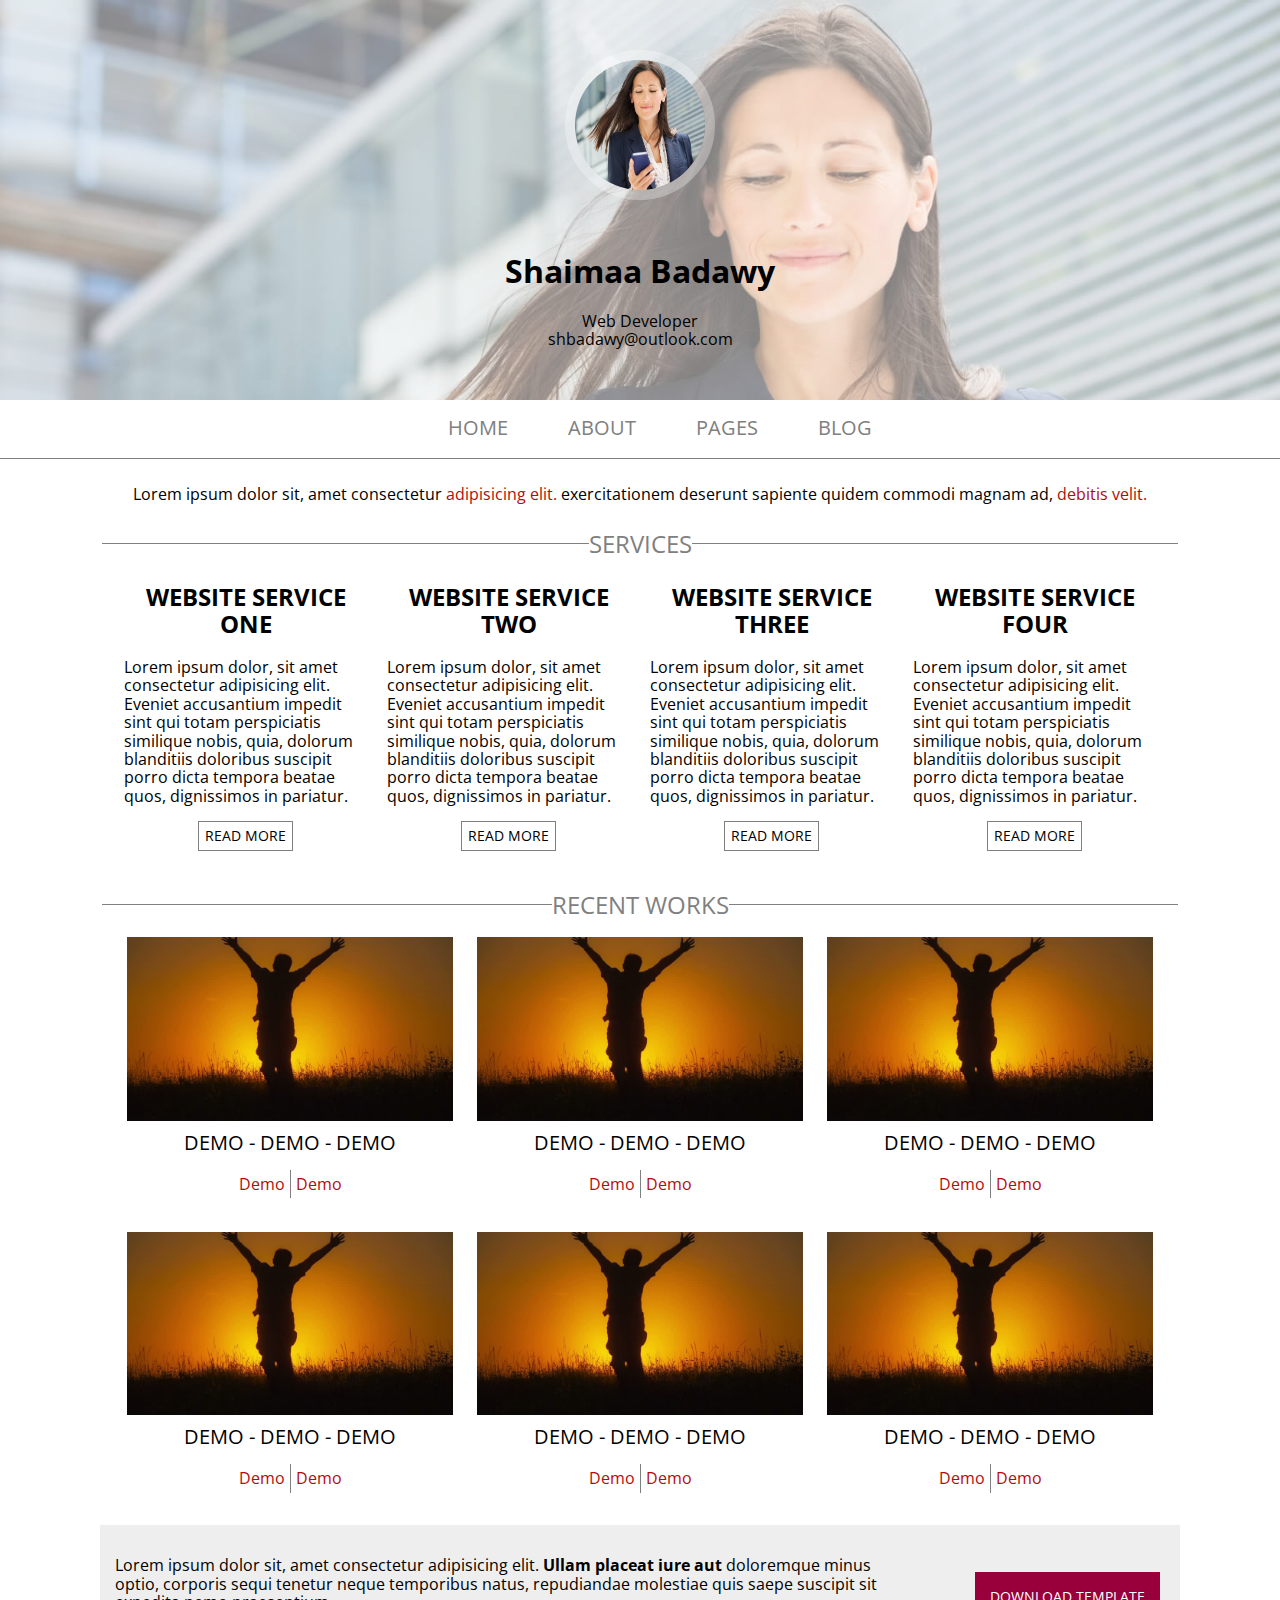
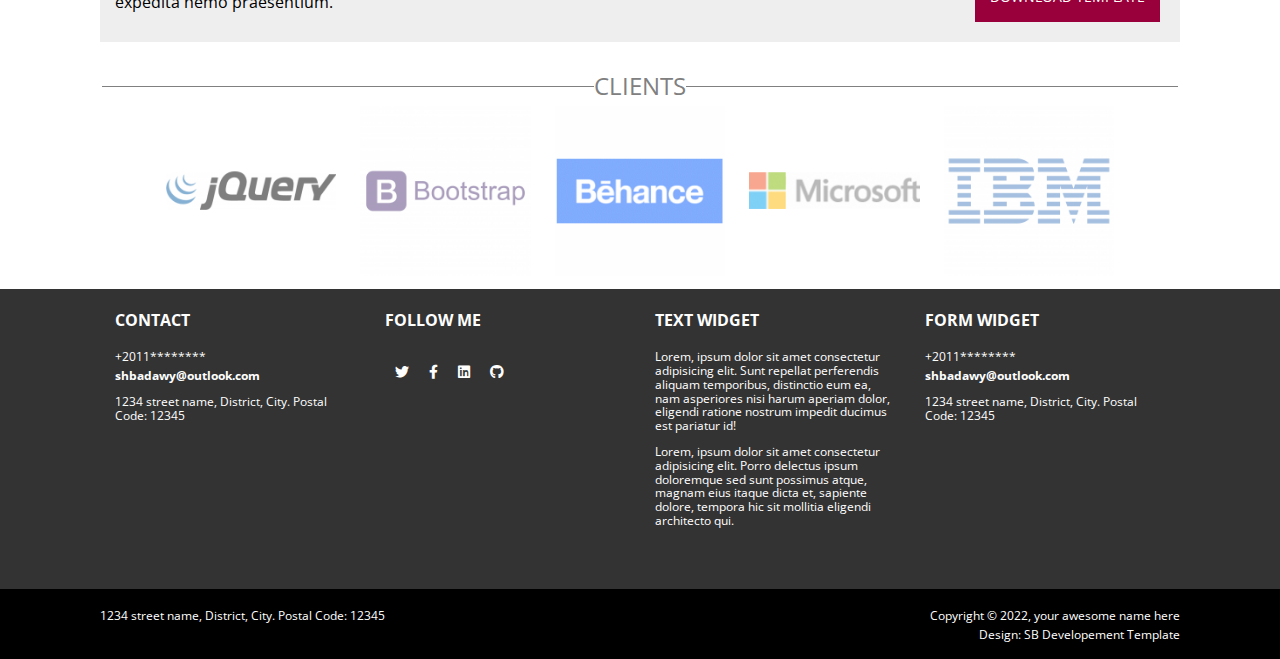
<file: index.html>
<!DOCTYPE html>
<html lang="en">
<head>
    <meta charset="UTF-8">
    <meta http-equiv="X-UA-Compatible" content="IE=edge">
    <meta name="viewport" content="width=device-width, initial-scale=1.0">
    <meta name="description" content="This is a test template for itshare front end course">
    <link rel="stylesheet" href="./css/normalize.css">
    <link rel="stylesheet" href="./css/all.css">
    <link rel="stylesheet" href="./css/style.css">
    <link rel="shortcut icon" href="./images/icon.jpg" type="image/x-icon">
    <link href="https://fonts.googleapis.com/css2?family=Open+Sans:ital,wght@0,300;0,400;0,500;0,600;0,700;0,800;1,300;1,400;1,500;1,600;1,700;1,800&display=swap" rel="stylesheet">
    <title>Home</title>
</head>
<body>
    <section id="headSec">
        <header>
            <div class="headContainer">
                <img src="./images/woman-profile.jpg" alt="developer" class="profile">
                <h1>shaimaa badawy</h1>
                <span class="title">web developer</span>
                <span class="info">shbadawy@outlook.com</span>
            </div>
        </header>
        <nav>
            <ul class="menu">
                <li>
                    <a href="index.html">home</a>
                </li>
                <li>
                    <a href="about.html">about</a>
                </li>
                <li>
                    <a href="pages.html">pages</a>
                </li>
                <li>
                    <a href="blog.html">blog</a>
                </li>
            </ul>
        </nav>
    </section>
    <section id="bodySec">
        <div class="intro">
            <p>Lorem ipsum dolor sit, amet consectetur <span class="emphasis">adipisicing elit.</span> exercitationem deserunt sapiente quidem commodi magnam ad, <span class="emphasis">debitis velit.</span></p>
        </div>
        <section id="services">
            <fieldset>
                <legend>services</legend>
                <div class="servOne">
                    <h2>website service one</h2>
                    <p>Lorem ipsum dolor, sit amet consectetur adipisicing elit. Eveniet accusantium impedit sint qui totam perspiciatis similique nobis, quia, dolorum blanditiis doloribus suscipit porro dicta tempora beatae quos, dignissimos in pariatur.</p>
                    <button>read more</button>
                </div>
                <div class="servTwo">
                    <h2>website service two</h2>
                    <p>Lorem ipsum dolor, sit amet consectetur adipisicing elit. Eveniet accusantium impedit sint qui totam perspiciatis similique nobis, quia, dolorum blanditiis doloribus suscipit porro dicta tempora beatae quos, dignissimos in pariatur.</p>
                    <button>read more</button>
                </div>
                <div class="servThree">
                    <h2>website service three</h2>
                    <p>Lorem ipsum dolor, sit amet consectetur adipisicing elit. Eveniet accusantium impedit sint qui totam perspiciatis similique nobis, quia, dolorum blanditiis doloribus suscipit porro dicta tempora beatae quos, dignissimos in pariatur.</p>
                    <button>read more</button>
                </div>
                <div class="servFour">
                    <h2>website service four</h2>
                    <p>Lorem ipsum dolor, sit amet consectetur adipisicing elit. Eveniet accusantium impedit sint qui totam perspiciatis similique nobis, quia, dolorum blanditiis doloribus suscipit porro dicta tempora beatae quos, dignissimos in pariatur.</p>
                    <button>read more</button>
                </div>
            </fieldset>
        </section>
        <section id="recentWork">
            <div class="workTable">
                <fieldset>
                    <legend>recent works</legend>
                    <table>
                        <tr>
                            <td>
                                <img src="./images/demo.jpg" alt="demo-work">
                                <span>demo - demo - demo</span>
                                <ul>
                                    <li>demo</li>
                                    <li>demo</li>
                                </ul>
                            </td>
                            <td>
                                <img src="./images/demo.jpg" alt="demo-work">
                                <span>demo - demo - demo</span>
                                <ul>
                                    <li>demo</li>
                                    <li>demo</li>
                                </ul>
                            </td>
                            <td>
                                <img src="./images/demo.jpg" alt="demo-work">
                                <span>demo - demo - demo</span>
                                <ul>
                                    <li>demo</li>
                                    <li>demo</li>
                                </ul>
                            </td>
                        </tr>
                        <tr>
                            <td>
                                <img src="./images/demo.jpg" alt="demo-work">
                                <span>demo - demo - demo</span>
                                <ul>
                                    <li>demo</li>
                                    <li>demo</li>
                                </ul>
                            </td>
                            <td>
                                <img src="./images/demo.jpg" alt="demo-work">
                                <span>demo - demo - demo</span>
                                <ul>
                                    <li>demo</li>
                                    <li>demo</li>
                                </ul>
                            </td>
                            <td>
                                <img src="./images/demo.jpg" alt="demo-work">
                                <span>demo - demo - demo</span>
                                <ul>
                                    <li>demo</li>
                                    <li>demo</li>
                                </ul>
                            </td>
                        </tr>
                    </table>
                </fieldset>
            </div>
            <div class="downloadDiv">
                <p>Lorem ipsum dolor sit, amet consectetur adipisicing elit. <span>Ullam placeat iure aut</span>  doloremque minus optio, corporis sequi tenetur neque temporibus natus, repudiandae molestiae quis saepe suscipit sit expedita nemo praesentium.</p>
                <button>download template</button>
            </div>
        </section>
        <section id="clients">
            <fieldset>
                <legend>clients</legend>
                <div class="logos">
                    <img src="./images/jquery.png" alt="jquery">
                    <img src="./images/bootstrap.png" alt="bootstrap">
                    <img src="./images/behance.jpg" alt="behance">
                    <img src="./images/microsoft.png" alt="microsoft">
                    <img src="./images/ibm.png" alt="ibm">
                </div>
            </fieldset>
        </section>
    </section>
    <section id="footSec">
        <div class="footDiv">
            <div class="contact">
                <h4>contact</h4>
                <p>
                    <span class="phone">+2011********</span>
                    <span class="mail">shbadawy@outlook.com</span>
                </p>
                <p>
                    1234 street name, District, City. Postal Code: 12345
                </p>
            </div>
            <div class="follow">
                <h4>follow me</h4>
                <ul>
                    <li>
                        <a href="https://twitter.com/ShaimaaRefaat88" target="_blank" rel="no-opener">
                            <i class="fab fa-twitter"></i>
                        </a>
                    </li>
                    <li>
                        <a href="https://www.facebook.com/ShaimaaBadawy09/" target="_blank" rel="no-opener">
                            <i class="fab fa-facebook-f"></i>
                        </a>
                    </li>
                    <li>
                        <a href="https://www.linkedin.com/in/shaimaarefaat/" target="_blank" rel="no-opener">
                            <i class="fab fa-linkedin"></i>
                        </a>
                    </li>
                    <li>
                        <a href="https://github.com/ShaimaaBadawy09" target="_blank" rel="no-opener">
                            <i class="fab fa-github"></i>
                        </a>
                    </li>
                </ul>
            </div>
            <div class="textWidget">
                <h4>text widget</h4>
                <p>Lorem, ipsum dolor sit amet consectetur adipisicing elit. Sunt repellat perferendis aliquam temporibus, distinctio eum ea, nam asperiores nisi harum aperiam dolor, eligendi ratione nostrum impedit ducimus est pariatur id!</p>
                <p>Lorem, ipsum dolor sit amet consectetur adipisicing elit. Porro delectus ipsum doloremque sed sunt possimus atque, magnam eius itaque dicta et, sapiente dolore, tempora hic sit mollitia eligendi architecto qui.</p>
            </div>
            <div class="formWidget">
                <h4>form widget</h4>
                <p>
                    <span class="phone">+2011********</span>
                    <span class="mail">shbadawy@outlook.com</span>
                </p>
                <p>
                    1234 street name, District, City. Postal Code: 12345
                </p>
            </div>
        </div>
        <footer>
            <div class="left">
                <span>
                    1234 street name, District, City. Postal Code: 12345
                </span>
            </div>
            <div class="right">
                <span>Copyright &copy; 2022, your awesome name here</span>
                <span>Design: SB Developement Template</span>
            </div>
        </footer>
    </section>
</body>
</html>
</file>
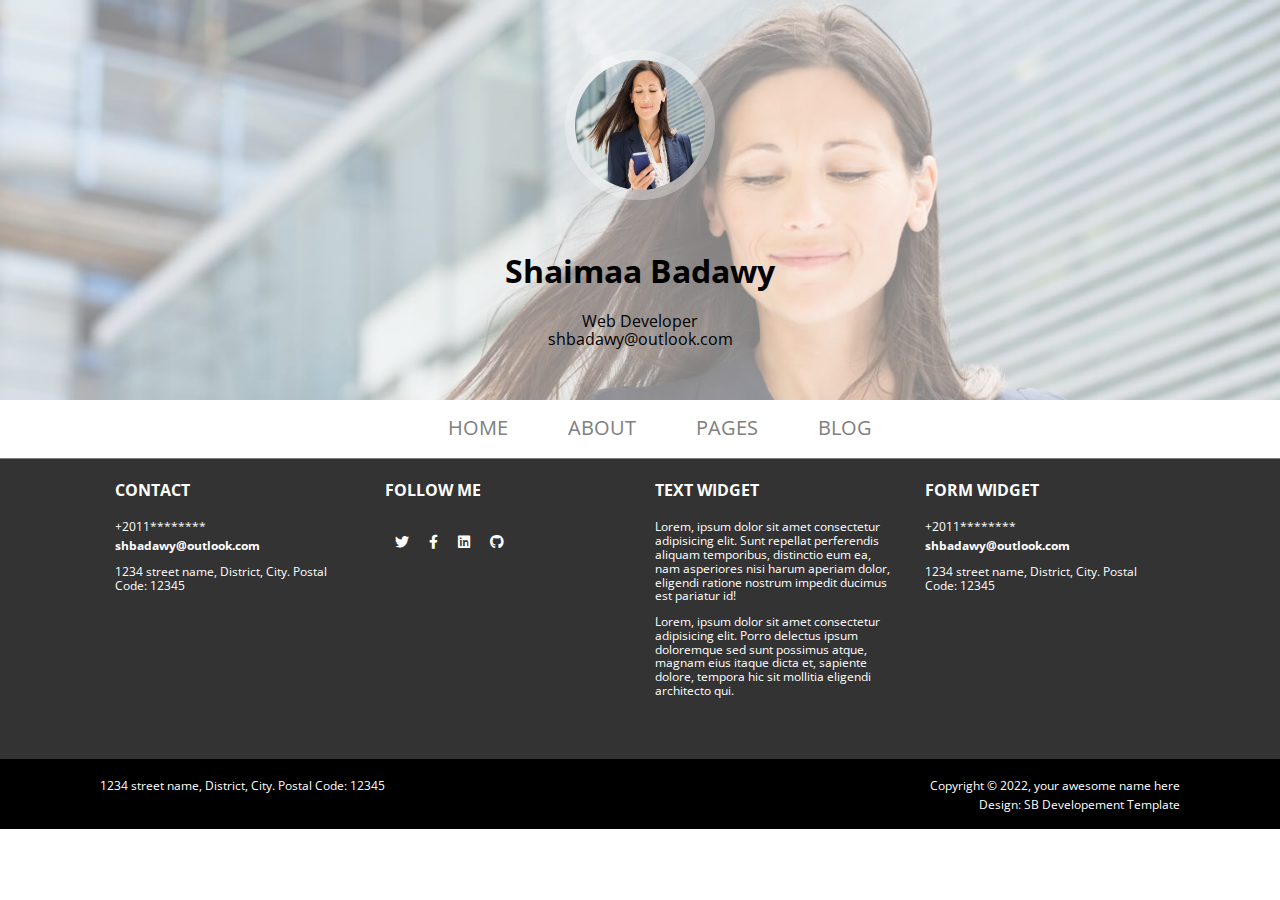
<file: about.html>
<!DOCTYPE html>
<html lang="en">
<head>
    <meta charset="UTF-8">
    <meta http-equiv="X-UA-Compatible" content="IE=edge">
    <meta name="viewport" content="width=device-width, initial-scale=1.0">
    <meta name="description" content="This is a test template for itshare front end course">
    <link rel="stylesheet" href="./css/normalize.css">
    <link rel="stylesheet" href="./css/all.css">
    <link rel="stylesheet" href="./css/style.css">
    <link rel="shortcut icon" href="./images/icon.jpg" type="image/x-icon">
    <link href="https://fonts.googleapis.com/css2?family=Open+Sans:ital,wght@0,300;0,400;0,500;0,600;0,700;0,800;1,300;1,400;1,500;1,600;1,700;1,800&display=swap" rel="stylesheet">
    <title>About</title>
</head>
<body>
    <section id="headSec">
        <header>
            <div class="headContainer">
                <img src="./images/woman-profile.jpg" alt="developer" class="profile">
                <h1>shaimaa badawy</h1>
                <span class="title">web developer</span>
                <span class="info">shbadawy@outlook.com</span>
            </div>
        </header>
        <nav>
            <ul class="menu">
                <li>
                    <a href="index.html">home</a>
                </li>
                <li>
                    <a href="about.html">about</a>
                </li>
                <li>
                    <a href="pages.html">pages</a>
                </li>
                <li>
                    <a href="blog.html">blog</a>
                </li>
            </ul>
        </nav>
    </section>
    <section id="footSec">
        <div class="footDiv">
            <div class="contact">
                <h4>contact</h4>
                <p>
                    <span class="phone">+2011********</span>
                    <span class="mail">shbadawy@outlook.com</span>
                </p>
                <p>
                    1234 street name, District, City. Postal Code: 12345
                </p>
            </div>
            <div class="follow">
                <h4>follow me</h4>
                <ul>
                    <li>
                        <a href="https://twitter.com/ShaimaaRefaat88" target="_blank" rel="no-opener">
                            <i class="fab fa-twitter"></i>
                        </a>
                    </li>
                    <li>
                        <a href="https://www.facebook.com/ShaimaaBadawy09/" target="_blank" rel="no-opener">
                            <i class="fab fa-facebook-f"></i>
                        </a>
                    </li>
                    <li>
                        <a href="https://www.linkedin.com/in/shaimaarefaat/" target="_blank" rel="no-opener">
                            <i class="fab fa-linkedin"></i>
                        </a>
                    </li>
                    <li>
                        <a href="https://github.com/ShaimaaBadawy09" target="_blank" rel="no-opener">
                            <i class="fab fa-github"></i>
                        </a>
                    </li>
                </ul>
            </div>
            <div class="textWidget">
                <h4>text widget</h4>
                <p>Lorem, ipsum dolor sit amet consectetur adipisicing elit. Sunt repellat perferendis aliquam temporibus, distinctio eum ea, nam asperiores nisi harum aperiam dolor, eligendi ratione nostrum impedit ducimus est pariatur id!</p>
                <p>Lorem, ipsum dolor sit amet consectetur adipisicing elit. Porro delectus ipsum doloremque sed sunt possimus atque, magnam eius itaque dicta et, sapiente dolore, tempora hic sit mollitia eligendi architecto qui.</p>
            </div>
            <div class="formWidget">
                <h4>form widget</h4>
                <p>
                    <span class="phone">+2011********</span>
                    <span class="mail">shbadawy@outlook.com</span>
                </p>
                <p>
                    1234 street name, District, City. Postal Code: 12345
                </p>
            </div>
        </div>
        <footer>
            <div class="left">
                <span>
                    1234 street name, District, City. Postal Code: 12345
                </span>
            </div>
            <div class="right">
                <span>Copyright &copy; 2022, your awesome name here</span>
                <span>Design: SB Developement Template</span>
            </div>
        </footer>
    </section>
</body>
</html>
</file>
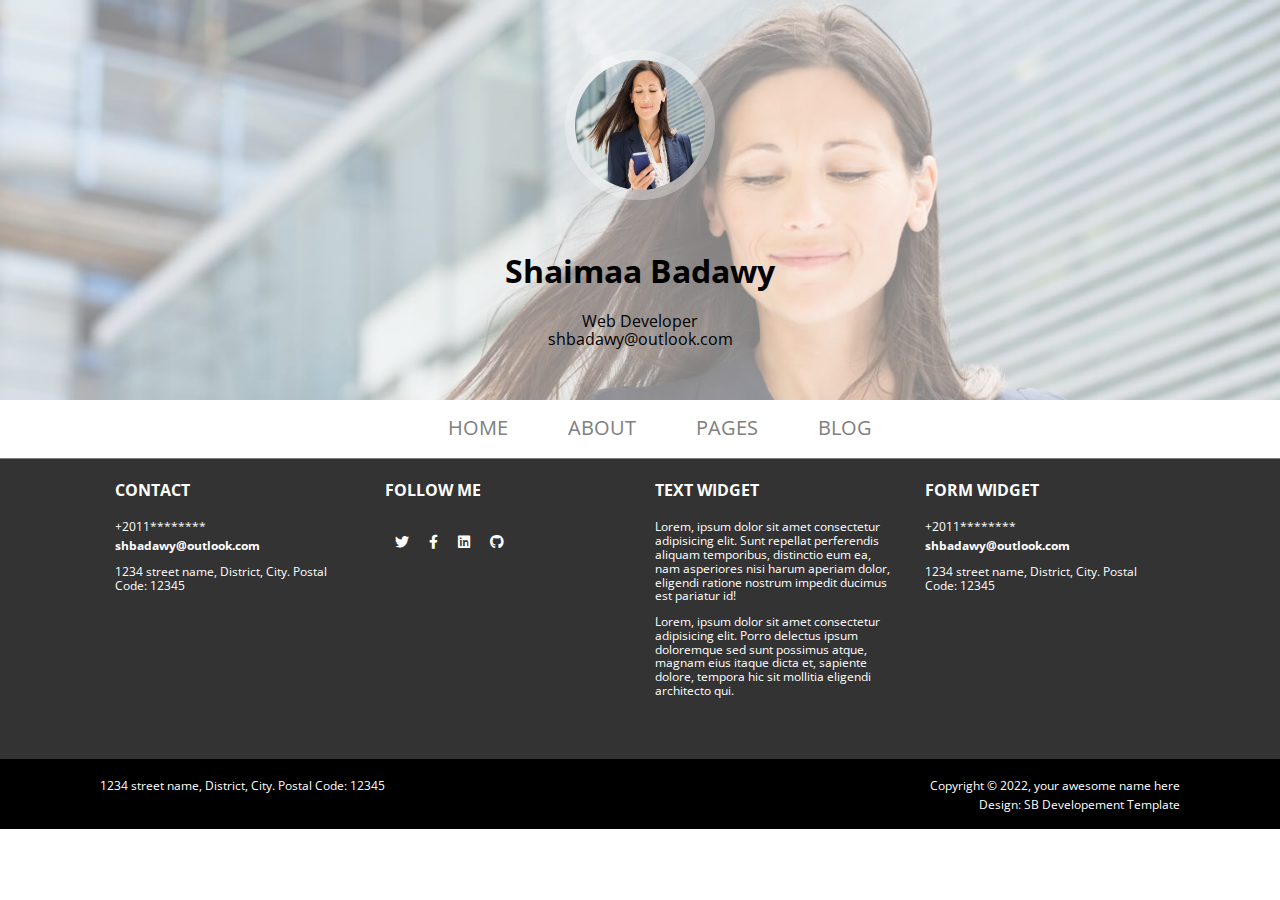
<file: blog.html>
<!DOCTYPE html>
<html lang="en">
<head>
    <meta charset="UTF-8">
    <meta http-equiv="X-UA-Compatible" content="IE=edge">
    <meta name="viewport" content="width=device-width, initial-scale=1.0">
    <meta name="description" content="This is a test template for itshare front end course">
    <link rel="stylesheet" href="./css/normalize.css">
    <link rel="stylesheet" href="./css/all.css">
    <link rel="stylesheet" href="./css/style.css">
    <link rel="shortcut icon" href="./images/icon.jpg" type="image/x-icon">
    <link href="https://fonts.googleapis.com/css2?family=Open+Sans:ital,wght@0,300;0,400;0,500;0,600;0,700;0,800;1,300;1,400;1,500;1,600;1,700;1,800&display=swap" rel="stylesheet">
    <title>Blog</title>
</head>
<body>
    <section id="headSec">
        <header>
            <div class="headContainer">
                <img src="./images/woman-profile.jpg" alt="developer" class="profile">
                <h1>shaimaa badawy</h1>
                <span class="title">web developer</span>
                <span class="info">shbadawy@outlook.com</span>
            </div>
        </header>
        <nav>
            <ul class="menu">
                <li>
                    <a href="index.html">home</a>
                </li>
                <li>
                    <a href="about.html">about</a>
                </li>
                <li>
                    <a href="pages.html">pages</a>
                </li>
                <li>
                    <a href="blog.html">blog</a>
                </li>
            </ul>
        </nav>
    </section>
    <section id="footSec">
        <div class="footDiv">
            <div class="contact">
                <h4>contact</h4>
                <p>
                    <span class="phone">+2011********</span>
                    <span class="mail">shbadawy@outlook.com</span>
                </p>
                <p>
                    1234 street name, District, City. Postal Code: 12345
                </p>
            </div>
            <div class="follow">
                <h4>follow me</h4>
                <ul>
                    <li>
                        <a href="https://twitter.com/ShaimaaRefaat88" target="_blank" rel="no-opener">
                            <i class="fab fa-twitter"></i>
                        </a>
                    </li>
                    <li>
                        <a href="https://www.facebook.com/ShaimaaBadawy09/" target="_blank" rel="no-opener">
                            <i class="fab fa-facebook-f"></i>
                        </a>
                    </li>
                    <li>
                        <a href="https://www.linkedin.com/in/shaimaarefaat/" target="_blank" rel="no-opener">
                            <i class="fab fa-linkedin"></i>
                        </a>
                    </li>
                    <li>
                        <a href="https://github.com/ShaimaaBadawy09" target="_blank" rel="no-opener">
                            <i class="fab fa-github"></i>
                        </a>
                    </li>
                </ul>
            </div>
            <div class="textWidget">
                <h4>text widget</h4>
                <p>Lorem, ipsum dolor sit amet consectetur adipisicing elit. Sunt repellat perferendis aliquam temporibus, distinctio eum ea, nam asperiores nisi harum aperiam dolor, eligendi ratione nostrum impedit ducimus est pariatur id!</p>
                <p>Lorem, ipsum dolor sit amet consectetur adipisicing elit. Porro delectus ipsum doloremque sed sunt possimus atque, magnam eius itaque dicta et, sapiente dolore, tempora hic sit mollitia eligendi architecto qui.</p>
            </div>
            <div class="formWidget">
                <h4>form widget</h4>
                <p>
                    <span class="phone">+2011********</span>
                    <span class="mail">shbadawy@outlook.com</span>
                </p>
                <p>
                    1234 street name, District, City. Postal Code: 12345
                </p>
            </div>
        </div>
        <footer>
            <div class="left">
                <span>
                    1234 street name, District, City. Postal Code: 12345
                </span>
            </div>
            <div class="right">
                <span>Copyright &copy; 2022, your awesome name here</span>
                <span>Design: SB Developement Template</span>
            </div>
        </footer>
    </section>
</body>
</html>
</file>
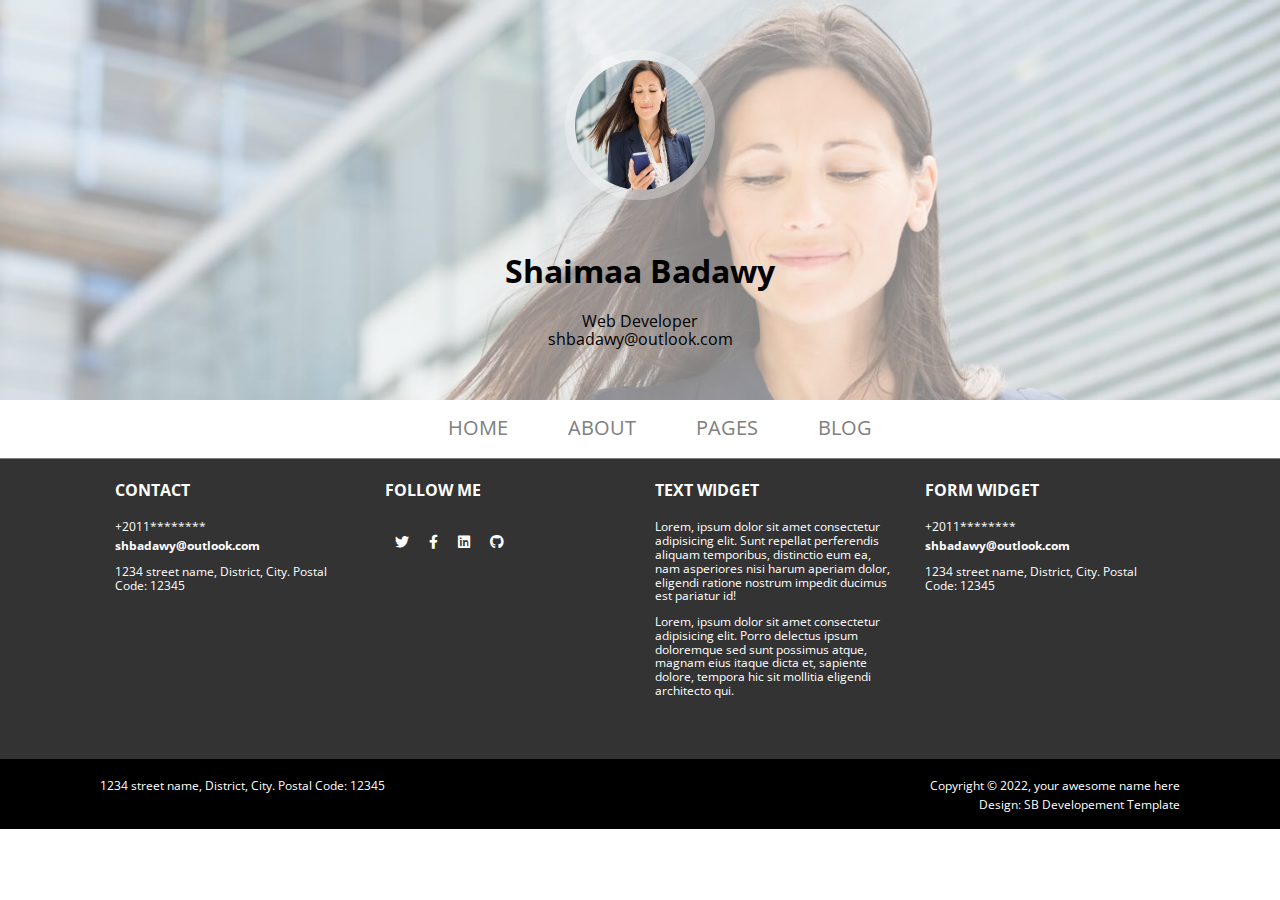
<file: pages.html>
<!DOCTYPE html>
<html lang="en">
<head>
    <meta charset="UTF-8">
    <meta http-equiv="X-UA-Compatible" content="IE=edge">
    <meta name="viewport" content="width=device-width, initial-scale=1.0">
    <meta name="description" content="This is a test template for itshare front end course">
    <link rel="stylesheet" href="./css/normalize.css">
    <link rel="stylesheet" href="./css/all.css">
    <link rel="stylesheet" href="./css/style.css">
    <link rel="shortcut icon" href="./images/icon.jpg" type="image/x-icon">
    <link href="https://fonts.googleapis.com/css2?family=Open+Sans:ital,wght@0,300;0,400;0,500;0,600;0,700;0,800;1,300;1,400;1,500;1,600;1,700;1,800&display=swap" rel="stylesheet">
    <title>Pages</title>
</head>
<body>
    <section id="headSec">
        <header>
            <div class="headContainer">
                <img src="./images/woman-profile.jpg" alt="developer" class="profile">
                <h1>shaimaa badawy</h1>
                <span class="title">web developer</span>
                <span class="info">shbadawy@outlook.com</span>
            </div>
        </header>
        <nav>
            <ul class="menu">
                <li>
                    <a href="index.html">home</a>
                </li>
                <li>
                    <a href="about.html">about</a>
                </li>
                <li>
                    <a href="pages.html">pages</a>
                </li>
                <li>
                    <a href="blog.html">blog</a>
                </li>
            </ul>
        </nav>
    </section>
    <section id="footSec">
        <div class="footDiv">
            <div class="contact">
                <h4>contact</h4>
                <p>
                    <span class="phone">+2011********</span>
                    <span class="mail">shbadawy@outlook.com</span>
                </p>
                <p>
                    1234 street name, District, City. Postal Code: 12345
                </p>
            </div>
            <div class="follow">
                <h4>follow me</h4>
                <ul>
                    <li>
                        <a href="https://twitter.com/ShaimaaRefaat88" target="_blank" rel="no-opener">
                            <i class="fab fa-twitter"></i>
                        </a>
                    </li>
                    <li>
                        <a href="https://www.facebook.com/ShaimaaBadawy09/" target="_blank" rel="no-opener">
                            <i class="fab fa-facebook-f"></i>
                        </a>
                    </li>
                    <li>
                        <a href="https://www.linkedin.com/in/shaimaarefaat/" target="_blank" rel="no-opener">
                            <i class="fab fa-linkedin"></i>
                        </a>
                    </li>
                    <li>
                        <a href="https://github.com/ShaimaaBadawy09" target="_blank" rel="no-opener">
                            <i class="fab fa-github"></i>
                        </a>
                    </li>
                </ul>
            </div>
            <div class="textWidget">
                <h4>text widget</h4>
                <p>Lorem, ipsum dolor sit amet consectetur adipisicing elit. Sunt repellat perferendis aliquam temporibus, distinctio eum ea, nam asperiores nisi harum aperiam dolor, eligendi ratione nostrum impedit ducimus est pariatur id!</p>
                <p>Lorem, ipsum dolor sit amet consectetur adipisicing elit. Porro delectus ipsum doloremque sed sunt possimus atque, magnam eius itaque dicta et, sapiente dolore, tempora hic sit mollitia eligendi architecto qui.</p>
            </div>
            <div class="formWidget">
                <h4>form widget</h4>
                <p>
                    <span class="phone">+2011********</span>
                    <span class="mail">shbadawy@outlook.com</span>
                </p>
                <p>
                    1234 street name, District, City. Postal Code: 12345
                </p>
            </div>
        </div>
        <footer>
            <div class="left">
                <span>
                    1234 street name, District, City. Postal Code: 12345
                </span>
            </div>
            <div class="right">
                <span>Copyright &copy; 2022, your awesome name here</span>
                <span>Design: SB Developement Template</span>
            </div>
        </footer>
    </section>
</body>
</html>
</file>
<file: css/style.css>
*
{
    box-sizing: border-box;
    font-family: 'Open Sans', sans-serif;
}
/**************** head section style ****************/
header
{
    background-image: url(../images/woman.jpg);
    background-size: cover;
    text-align: center;
    height: 400px;
}
.headContainer
{
    background-color: rgba(255, 255, 255, 0.5);
    height: inherit;
}
.profile
{
    margin: 50px auto;
    width: 150px;
    height: 150px;
    border: 10px solid rgba(255, 255, 255, 0.3);
    border-radius: 50%;
    -webkit-border-radius: 50%;
    -moz-border-radius: 50%;
    -ms-border-radius: 50%;
    -o-border-radius: 50%;
}
h1
{
    margin-top: 0;
}
h1 , .title
{
    text-transform: capitalize;
}
.title , .info
{
    display: block;
}
nav
{
    width: 100%;
    text-align: center;
    border-bottom: 1px solid #808080;
}
.menu
{
    list-style: none;
    display: inline-block;
}
.menu li
{
    float: left;
    margin: 0 30px;
}
.menu li a
{
    text-decoration: none;
    color: #808080;
    text-transform: uppercase;
    font-size: 20px;
}
/**************** body section style ****************/
#bodySec
{
    margin: 0 100px;
}
.intro
{
    text-align: center;
    padding: 10px;
}
.emphasis
{
    color: rgb(180, 11, 11);
}
/**************** services section style ****************/
fieldset
{
    text-align: center;
    border:none;
    border-top: 1px solid #808080;
}
legend
{
    text-transform: uppercase;
    font-size: 24px;
    color:#808080;
}
#services h2, #services button
{
    text-transform: uppercase;
}
#services button
{
    background-color: #fff;
    font-size: 14px;
    height: 30px;
    border: 1px solid #808080; 
}
#services div
{
    float: left;
    margin: 0 10px;
    width: calc(25% - 20px);
}
#services div p
{
    text-align: left;
}
/**************** recent works section style ****************/
#recentWork
{
    margin:30px 0;
}
table img
{
    display: block;
    width: calc(100% - 20px);
    margin: 10px;
}
table ul
{
    list-style: none;
    display: inline-block;
    padding: 0;
}
table ul li
{
    float:left;
    padding: 5px;
    color: rgb(180, 11, 11);
    text-transform: capitalize;
}
table ul li:first-child
{
    border-right: 1px solid #808080;
}
table span
{
    text-transform: uppercase;
    display: block;
    font-size: 20px;
}
.downloadDiv
{
    padding: 15px;
    background-color: #eeeeee;
    position: relative;
}
.downloadDiv span
{
    font-weight: bold;
}
.downloadDiv p
{
    width: 75%;
}
.downloadDiv button
{
    color: #fff;
    background-color: rgb(153, 0, 59);
    border: none;
    height: 50px;
    text-transform: uppercase;
    font-size: 14px;
    padding: 15px;
    position: absolute;
    right: 0;
    bottom: 0;
    margin: 20px;
}
/**************** clients section style ****************/
.logos
{
    opacity: 0.5;
}
.logos img
{
    display: inline-block;
    width: calc(20% - 40px);
    margin: 0 10px;
}
/**************** foot section style ****************/
#footSec
{
    color: #fff;
    font-size: 12px;
}
.footDiv
{
    background-color: rgb(51, 51, 51);
    width: 100%;
    height: 300px; 
    padding: 0 100px;  
    overflow: hidden;
}
.footDiv div
{
    float: left;
    width: calc(25% - 30px);
    margin: 0 15px;
}
.footDiv h4
{
    text-transform: uppercase;
    font-size: 16px;
}
.footDiv span
{
    display: block;
    margin: 5px 0;
}
.mail
{
    font-weight: bold;
}
.follow ul
{
    list-style: none;
    display: inline-block;
    padding: 0;
    font-size: 14px;
}
.follow li
{
    float: left;
    margin: 0 10px;
}
.follow li a
{
    color: #fff;
}
footer
{
    background-color: #000;
    height: 70px;
    padding: 0 100px;
}
footer div
{
    display: inline-block;
    margin-top: 20px;
}
footer .right
{
    direction: rtl;
    float: right;
}
.right span
{
    display: block;
    margin-bottom: 5px;
}
</file>
